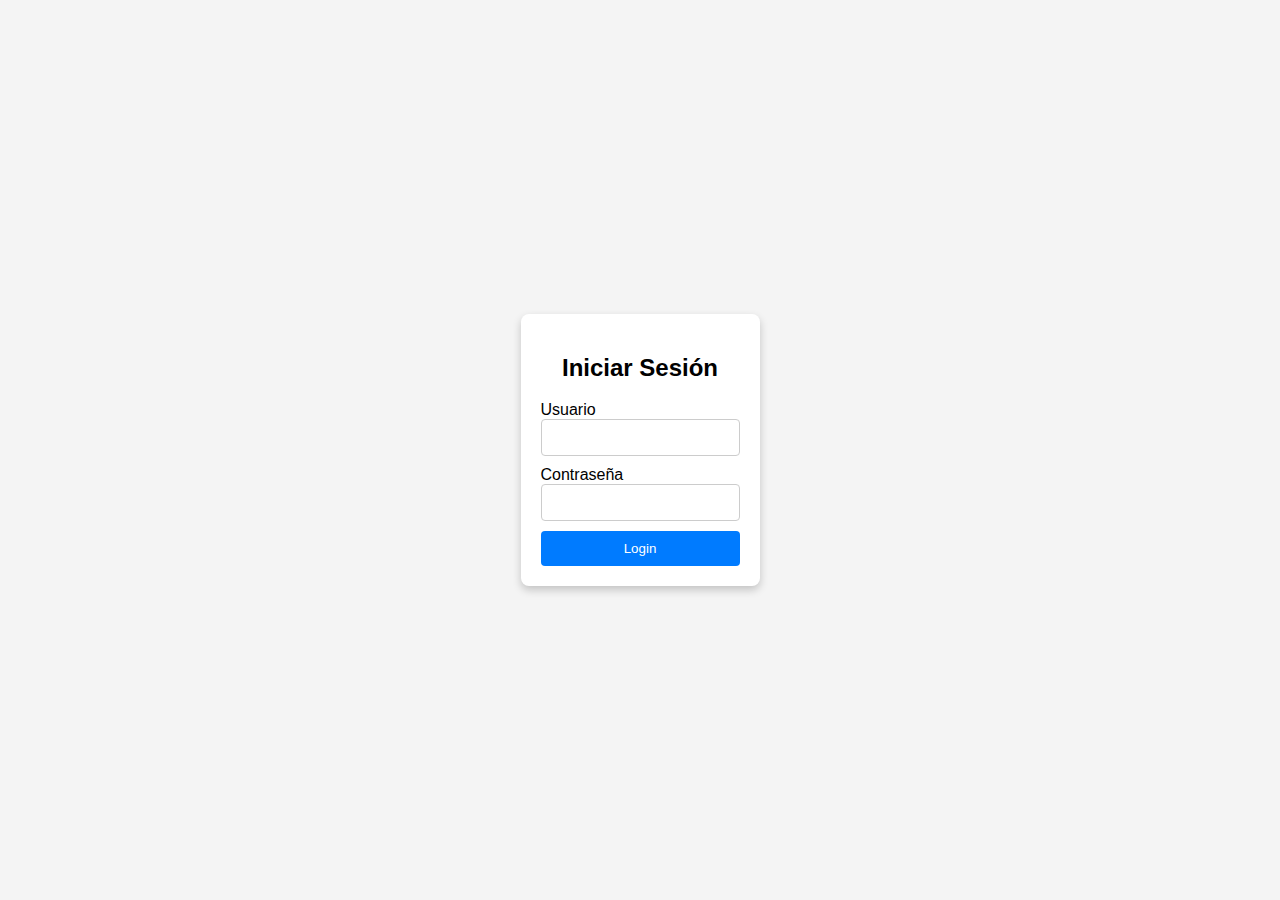
<file: index.html>
<!DOCTYPE html>
<html lang="es">
<head>
    <meta charset="UTF-8">
    <meta name="viewport" content="width=device-width, initial-scale=1.0">
    <title>Login</title>
    <link rel="stylesheet" href="style.css">
</head>
<body>
    <div class="login-container">
        <h2>Iniciar Sesión</h2>
        <form id="loginForm">
            <label for="username">Usuario</label>
            <input type="text" id="username" required>

            <label for="password">Contraseña</label>
            <input type="password" id="password" required>

            <button type="submit">Login</button>
        </form>
    </div>

    <script src="script.js"></script>
</body>
</html>
</file>
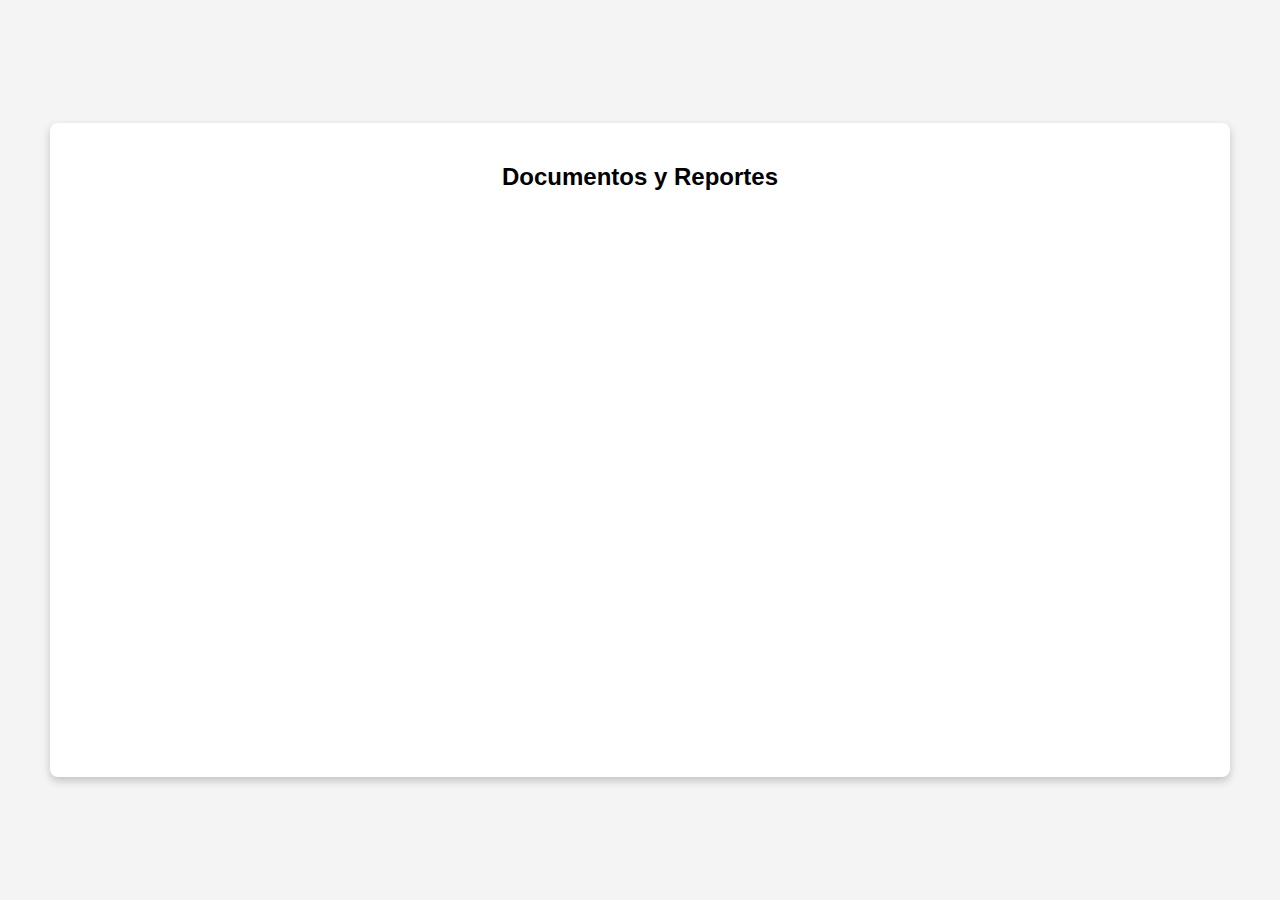
<file: dashboard.html>
<!DOCTYPE html>
<html lang="es">
<head>
    <meta charset="UTF-8">
    <meta name="viewport" content="width=device-width, initial-scale=1.0">
    <title>Dashboard</title>
    <link rel="stylesheet" href="style.css">
</head>
<body>
    <div class="dashboard-container">
        <h2>Documentos y Reportes</h2>
        <div>
            <iframe title="NORMAS" width="1140" height="541.25" src="https://app.powerbi.com/reportEmbed?reportId=f7db1df7-d367-4bd3-ac08-2b79b8124875&autoAuth=true&ctid=516aa17e-60e3-41d2-b3ec-faceabaef3c9" frameborder="0" allowFullScreen="true"></iframe>
    </div>
    <script src="script.js"></script>
</body>
</html>
</file>
<file: style.css>
body {
    font-family: Arial, sans-serif;
    display: flex;
    justify-content: center;
    align-items: center;
    height: 100vh;
    margin: 0;
    background-color: #f4f4f4;
}

.login-container, .dashboard-container {
    background-color: white;
    padding: 20px;
    border-radius: 8px;
    box-shadow: 0 4px 8px rgba(0, 0, 0, 0.2);
}

h2 {
    text-align: center;
}

form {
    display: flex;
    flex-direction: column;
}

input {
    margin-bottom: 10px;
    padding: 10px;
    border: 1px solid #ccc;
    border-radius: 4px;
}

button {
    padding: 10px;
    background-color: #007bff;
    color: white;
    border: none;
    border-radius: 4px;
    cursor: pointer;
}

button:hover {
    background-color: #0056b3;
}
</file>
